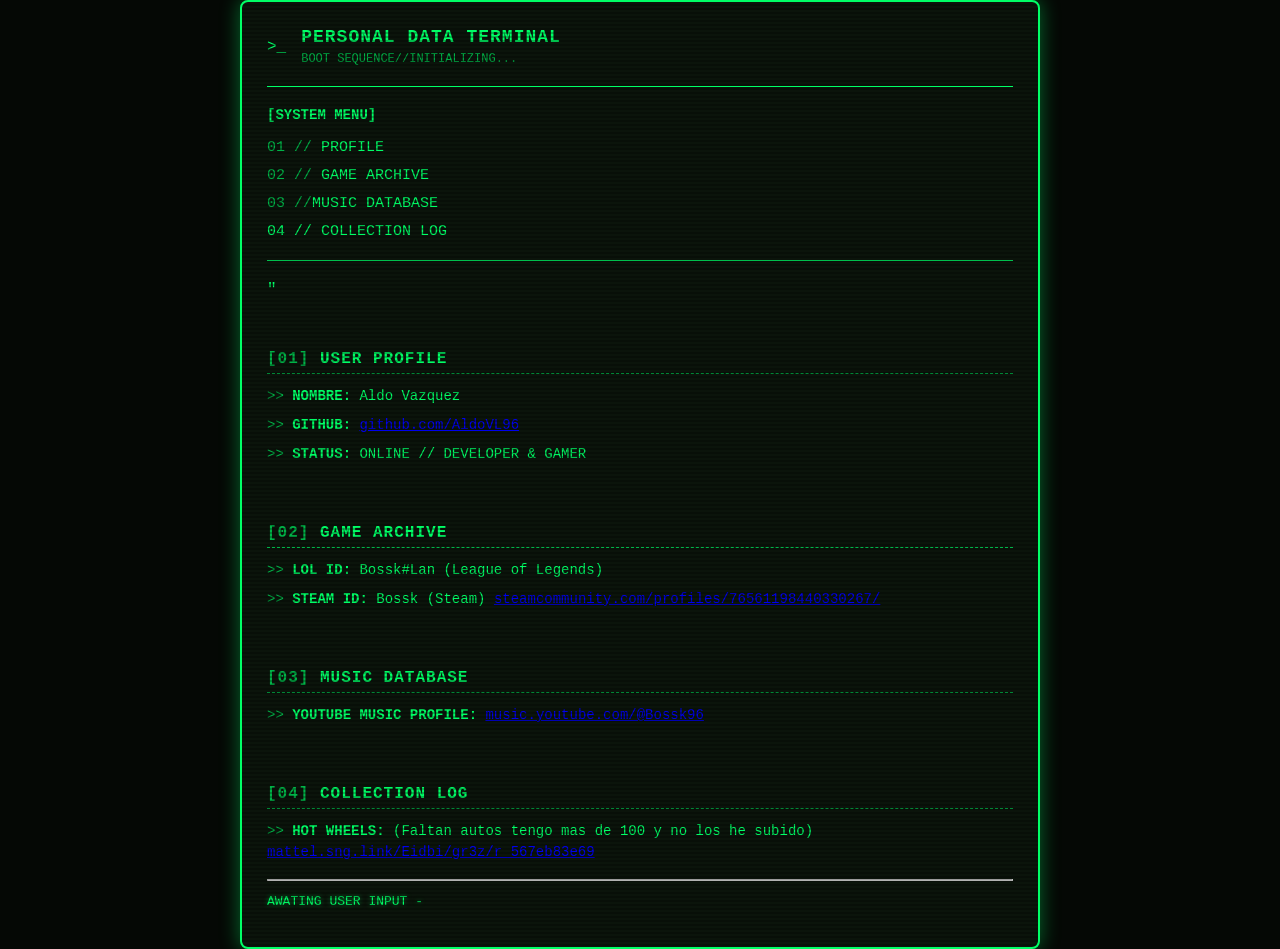
<file: index.html>
<!DOCTYPE html>

<html lang="es">

<!-- En el head solo introducimos la configuración de nuestra web-->
<head>

    <!-- Metadatos-->
    <meta charset="UTF-8">
    <meta name="viewport" content="width=device-width, initial-scale=1.0">
    <title>Página de Aldo</title>

    <!-- Vinculación de la hoja de estilos-->
    <link rel="stylesheet" href="estilos.css">
  </head>

  <!-- En el cuerpo irá la información que deberá el usuario-->
  <body>
    <!-- Contenedor principal de la terminal-->
     <div class=" terminal-container">
        <!-- Encabezado de la Terminal -->
         <Header class = "terminal-header">
          <div class="terminal-con">&gt;_</div>
          <div class="terminal-title-group">
            <h1 class="terminal-title">PERSONAL DATA TERMINAL</h1>
            <p class="terminal-subtitle">BOOT SEQUENCE//INITIALIZING...</p>
          </div>
        </Header>
        
        <hr class ="terminal-divider">
        <!-- Menu de la Terminal -->
        <nav class ="terminal-menu">
          <h2 class="menu-title">[SYSTEM MENU]</h2>
          <ul class="menu-list">
            <li><a href="#profile"> <span class="num">01 //</span> PROFILE</a></li>
            <li><a href="#games"><span class="num">02 //</span> GAME ARCHIVE</a></li>
            <li><a href="#music"><span class="num">03 //</span>MUSIC DATABASE</a></li>
            <li><a href="#collection"><span class"num">04 //</span> COLLECTION LOG</a></li>
          </ul>
        </nav>
        <hr class="terminal-divider">

        <!-- SECCIONES DE CONTENIDO DESPLEGABLES-->
         <main class="terminal-content">"
          <!--01 //PROFILE-->
          <section id="profile" class="content-section">
            <h3 class="section-title"><span class="num">[01]</span> USER PROFILE </h3>
            <P> <span class="num">&gt;&gt;</span> <strong>NOMBRE:</strong> Aldo Vazquez </P>
            <p> <span class="num">&gt;&gt;</span> <strong>GITHUB:</strong> <a href="https://github.com/AldoVL96" target="_blank">github.com/AldoVL96</a></p>
            <p> <span class="num">&gt;&gt;</span> <strong>STATUS:</strong> ONLINE // DEVELOPER &amp; GAMER </p>
          </section>

          <!--02 //GAME ARCHIVE-->
          <section id="games" class="content-section">
            <h3 class="section-title"><span class="num">[02]</span> GAME ARCHIVE</h3>
            <P> <span class="num">&gt;&gt;</span> <strong>LOL ID:</strong> Bossk#Lan (League of Legends) </P>
            <p> <span class="num">&gt;&gt;</span> <strong>STEAM ID:</strong> Bossk (Steam) <a href="https://steamcommunity.com/profiles/76561198440330267/" target="_blank" >steamcommunity.com/profiles/76561198440330267/</a></p>
          </section>

          <!--03 //MUSIC DATABASE-->
          <section id="music" class="content-section">
            <h3 class="section-title"><span class="num">[03]</span> MUSIC DATABASE</h3>
            <P> <span class="num">&gt;&gt;</span> <strong>YOUTUBE MUSIC PROFILE:</strong> <a href="https://music.youtube.com/@Bossk96" target="_blank">music.youtube.com/@Bossk96</a> </P>
          </section>

          <!--04 //COLLECTION LOG-->
          <section id="collection" class="content-section">
            <h3 class="section-title"><span class="num">[04]</span> COLLECTION LOG</h3>
            <P> <span class="num">&gt;&gt;</span> <strong>HOT WHEELS:</strong> (Faltan autos tengo mas de 100 y no los he subido) <a href ="https://mattel.sng.link/Eidbi/gr3z/r_567eb83e69" target="_blank">mattel.sng.link/Eidbi/gr3z/r_567eb83e69 </a></P>
          </section>


        </main>

        <hr class=""terminal-divider">

        <!--Pie de página / Estado-->
        <footer class="terminal-footer">
          <p>AWATING USER INPUT <span class="cursor">-</span></p>
        </footer>
      </div>      

  </body>

  </html>
</file>
<file: estilos.css>
/*========================================
ESTILOS GENERALES Y ANIMACIONES RETRO
========================================*/

/* Animaciòn de parpadeo sutil (FLICKER) */
@keyframes terminal-flicker{
    0%{opacity:0.97;}
    50%{opacity:1;}
    100%{opacity:0.98;}
}
body {
    background-color: #050805;
    color: #00ff66;
    font-family: 'Courier New', Courier, monospace;
    display: flex;
    justify-content: center;
    align-items: center;
    min-height: 100vh;
    margin: 0;
    animation: terminal-flicker 0.15s infinite;
}

/* Contenedor principal de la terminal */
.terminal-container {
    position: relative;
    width: 800px;
    max-width: 90%;
    background-color: #0b140b;
    border: 2px solid #00ff66;
    border-radius: 8px;
    padding: 25px;
    box-shadow: 0 0 20px rgba(0, 255, 102, 0.4);
    padding: 25px;
    box-sizing: border-box;
    overflow: hidden;
}

.terminal-container::before{
    content:"";
    display:block;
    position:absolute;
    top:0; left:0; bottom:0; right:0;
    background: linear-gradient(to bottom, rgba(18,16,16,0), 50%, rgba(0, 0, 0, 0.25) 50%);
    background-size: 100% 4px;
    z-index: 2;
    pointer-events: none;
}

/*==========================
ENCABZADO DE LA TERMINAL
==========================*/

.terminal-header {
    display: flex;
    align-items: center;
    gap: 15px;
}

.terminal-icon{
    font-size:24px;
    font-weight:bold;
}

.terminal-title {
    font-size: 18px;
    margin: 0;
    letter-spacing: 1px;
}

.terminal-subtitle {
    font-size: 12px;
    margin: 5px 0 0 0;
    color: #00b347;
}

/* Lineas divisorias */
.terminal-divider {
    border: none;
    border-top: 1px solid #00ff66;
    margin: 20px 0;
}

/* ==========================
MENÚ DE NAVEGACIÓN
========================== */

.menu-title {
    font-size: 14px;
    margin-bottom: 15px;
}

.menu-list {
    list-style: none;
    padding: 0;
    margin: 0;
}

.menu-list li {
    margin-bottom: 10px;
}

.menu-list a{
    color: #00ff66;
    text-decoration: none;
    font-size: 15px;
    display: inline-block;
    transition: all 0.2s ease-in-out;
}

.num {
    color: #00b347;
}

/*==========================
PIE DE PÁGINA Y CURSOR
==========================*/

.terminal-footer{
    font-size: 13px;
    margin: 0;
    text-shadow: 0 0 5px rgba(0, 255, 102, 0.5);
}

/*Animación del cursor parpadeante*/
.cursor {
    animation: blink 1s infinite;
}

@keyframes blink {
    0%, 50% {
        opacity: 1;
    }
    51%, 100% {
        opacity: 0;
    }
}

/*==========================
SECCIONES DESPLEGABLES (SINGLE PAGE)
==========================*/

/* Desplazamiento suave al hacer clic en los enlaces del menú */
html {
    scroll-behavior: smooth;
}

/* Estilos de las secciones de contenido */
.terminal-content {
    display: flex;
    flex-direction: column;
    gap: 25px;
}

.content-section {
    padding-top: 10px;
}

.section-title {
    font-size: 16px;
    margin-bottom: 12px;
    letter-spacing: 1px;
    border-bottom: 1px dashed #00b347;
    padding-bottom: 5px;
}

.content-section p {
    font-size: 14px;
    margin: 8px 0;
    line-height: 1.5;
}
</file>
